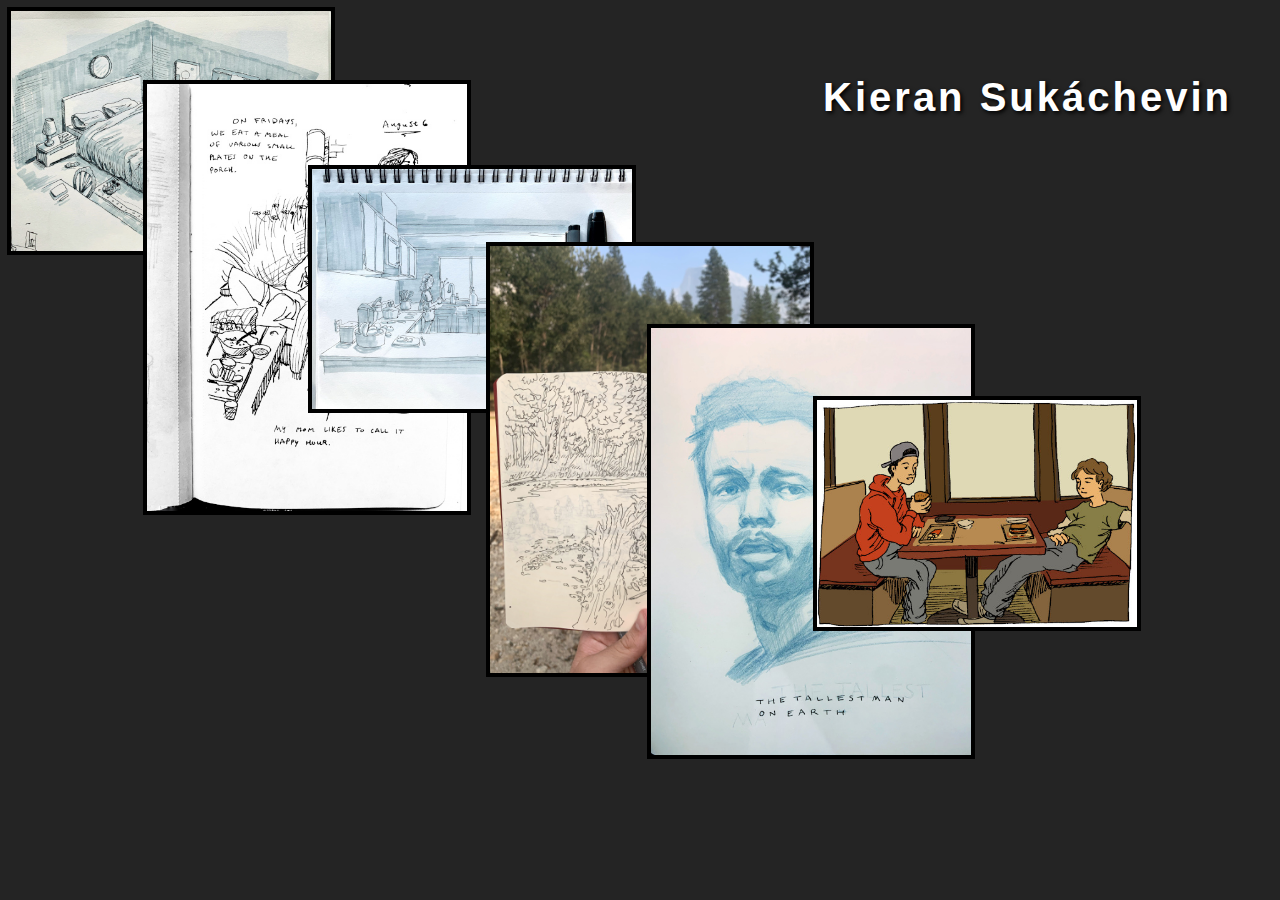
<file: first portfolio/portfolio.html>
<!DOCTYPE html>
<!-- Copyright 2020 Kieran Sukachevin - All rights reserved. -->
<html lang="en">
    <head>
        <title>
            Portfolio
        </title>
        <link rel="stylesheet" href="portfolio.css" />
        <script src="portfolio.js"></script>
    </head>
    <body>
        <div class="title" id="header">
            <h1 class="title-text">Kieran Sukáchevin</h1>
        </div>
        <div id="thumbnails">
            <span class="thumbnailContainer"><img class="thumbnail" src="drawings/bedroom_ink_wash.min.jpg" alt="Bedroom" /></span>
            <span class="thumbnailContainer"><img class="thumbnail" src="drawings/kaden_ink.min.jpg" alt="Kaden" /></span>
            <span class="thumbnailContainer"><img class="thumbnail" src="drawings/kitchen_ink_wash.min.jpg" alt="Kitchen" /></span>
            <span class="thumbnailContainer"><img class="thumbnail" src="drawings/log_ink.min.jpg" alt="Log" /></span>
            <span class="thumbnailContainer"><img class="thumbnail" src="drawings/tallest_man_blue.min.jpg" alt="Tallest Man on Earth" /></span>
            <span class="thumbnailContainer"><img class="thumbnail" src="drawings/booth_color.min.jpg" alt="Booth" /></span>
        </div>
    </body>
</html>
</file>
<file: first portfolio/portfolio.css>
/* Copyright 2020 Kieran Sukachevin - All rights reserved. */ 

/* Styling for the overall page */

body {
    background-color: rgb(36, 36, 36);
}

/* Styling for thumbnails */

.thumbnailContainer {
    background-color: black;
    border-color: black;
    border-style: solid;
    border-width: 4px 4px 0px 4px;
    display: inline-block;
    position: absolute;
}

/* Styling for size */

.thumbnail {
    width: 20em;
}

.title {
    padding-right: 40px;
    padding-top: 40px;
    position: relative;
    z-index: 1;
}

.title-text {
    color: #fff;
    font-family: "Arial", Roboto, sans-serif;
    font-size: 40px;
    letter-spacing: 3px;
    text-align: right;
    text-shadow: 2px 2px 4px black;
}
</file>
